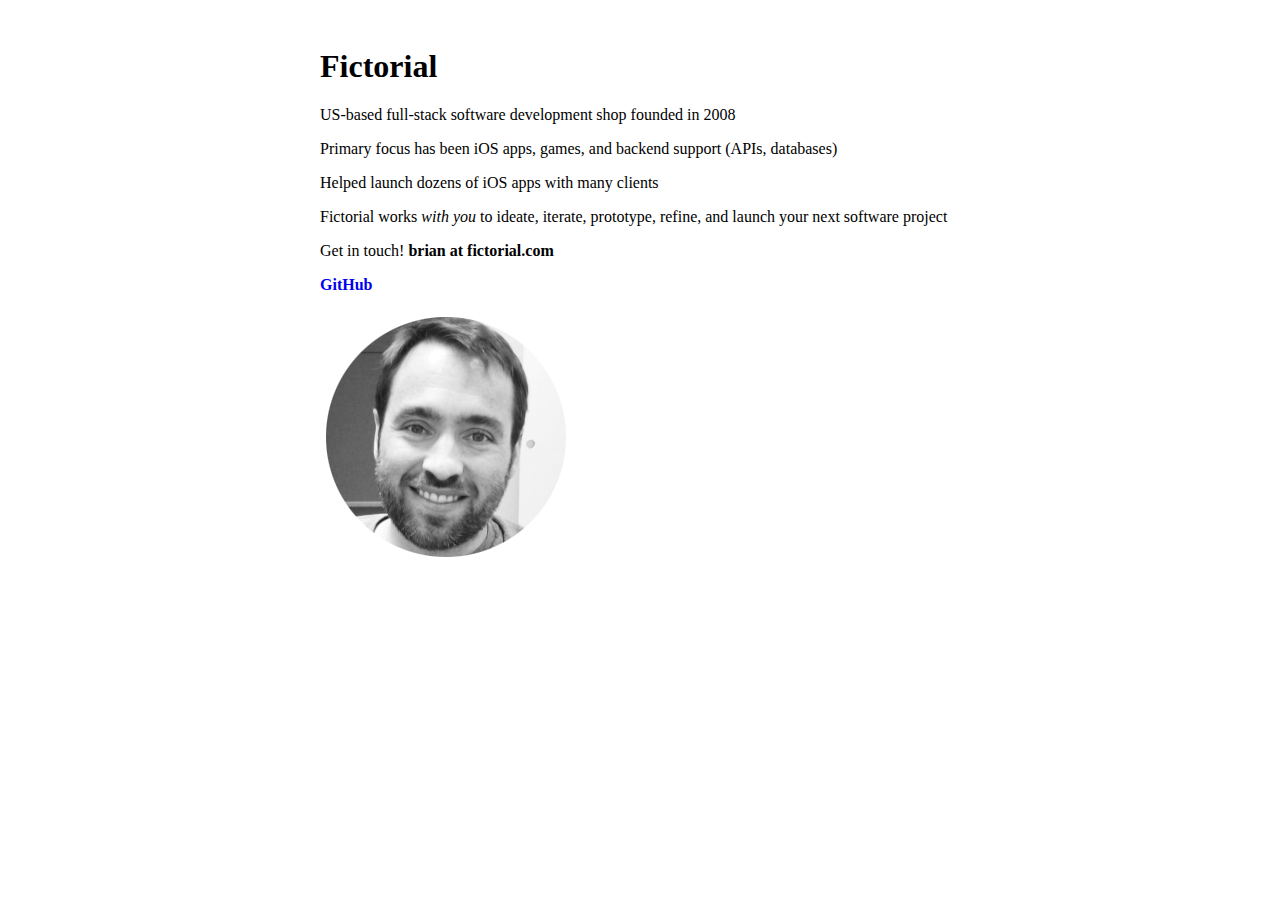
<file: index.html>
<!doctype html>
<head>
  <meta charset="utf8">
  <meta name="viewport" content="width=device-width,initial-scale=1.0,user-scalable=no,minimum-scale=1.0,maximum-scale=1.0">
  <title>Fictorial - Full Stack Development Services</title>
<style>
body {
  margin: 3em auto;
  max-width: 640px;
}
ul {
  list-style-type: none;
  margin: 0;
    padding: 0;
}
li {
  margin: 1em 0;
}
a {
  text-decoration: none;
  font-weight: bold
}
</style>
</head>
<body>
  <h1>Fictorial</h1>
  <ul>
    <li>US-based full-stack software development shop founded in 2008
    <li>Primary focus has been iOS apps, games, and backend support (APIs, databases)
    <li>Helped launch dozens of iOS apps with many clients
    <li>Fictorial works <i>with you</i> to ideate, iterate, prototype, refine, and launch your next software project
    <li>Get in touch! <strong>brian at fictorial.com</strong>
    <li><a href="https://github.com/fictorial">GitHub</a>
  </ul>
  <img src="me.png">
</body>
</html>
</file>
